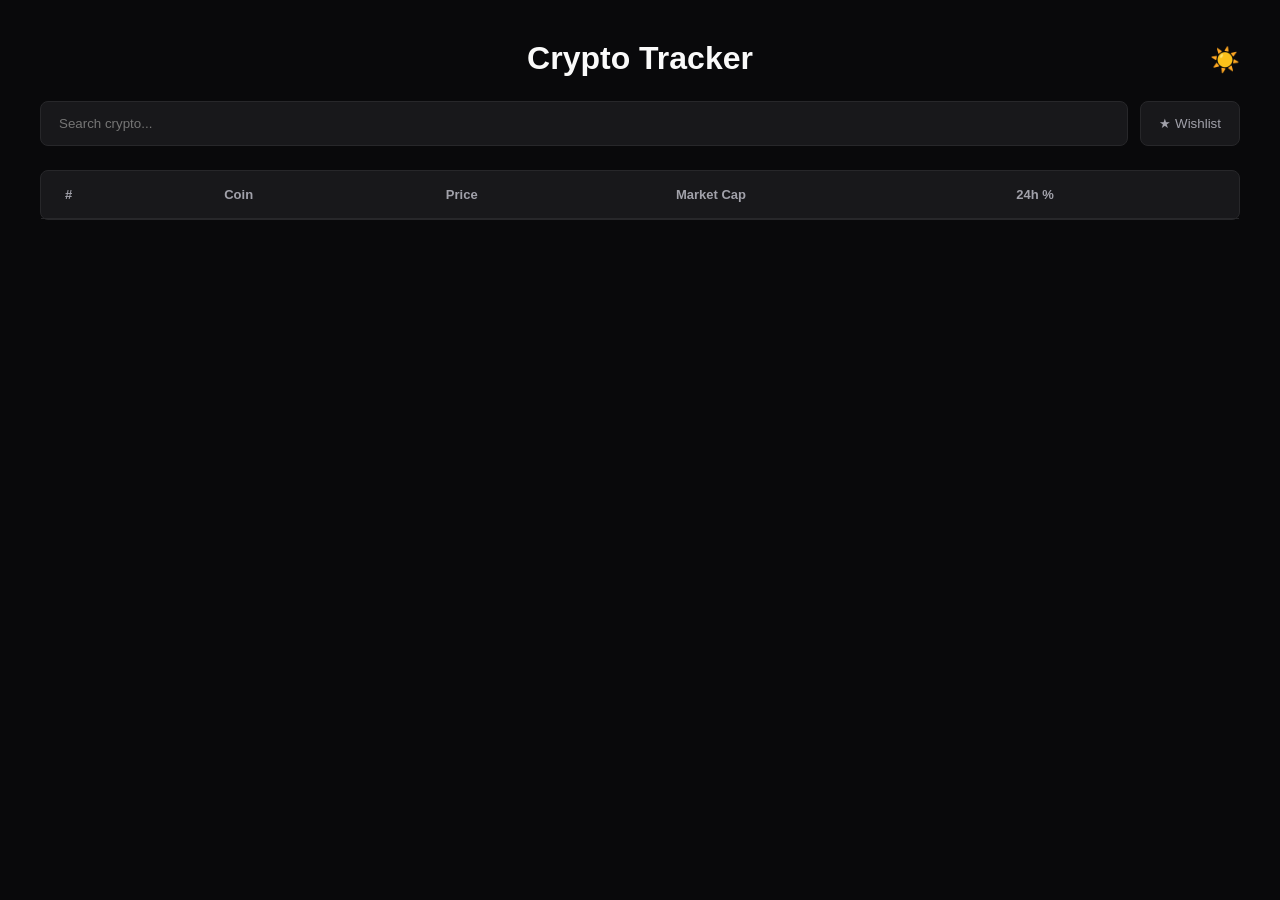
<file: Task-04/Crypto Tracker/index.html>
<!DOCTYPE html>
<html lang="en">
<head>
    <meta charset="UTF-8">
    <meta name="viewport" content="width=device-width, initial-scale=1.0">
    <title>Crypto Tracker</title>
    <link rel="stylesheet" href="style.css">
</head>
<body class="dark">

    <div class="container">
        <button id="themeBtn">☀️</button>
        <h1>Crypto Tracker</h1>

        <div class="search-bar-container">
            <input type="text" id="searchInput" placeholder="Search crypto...">
            <button id="wishlistBtn" class="wishlist-toggle-btn">★ Wishlist</button>
        </div>

        <div class="table-wrapper">
            <table>
                <thead>
                    <tr>
                        <th>#</th>
                        <th>Coin</th>
                        <th>Price</th>
                        <th>Market Cap</th>
                        <th>24h %</th>
                    </tr>
                </thead>
                <tbody id="cryptoTable">
                    <!-- Populated dynamically via script.js -->
                </tbody>
            </table>
        </div>
    </div>

    <script src="script.js"></script>
</body>
</html>
</file>
<file: Task-04/Crypto Tracker/style.css>
:root {
    --accent-orange: #F97316;
    --accent-blue: #38BDF8;
    --bg-page: #FFFFFF;
    --bg-card: #F4F4F5;
    --text-main: #18181B;
    --text-muted: #71717A;
    --border: #E4E4E7;
    --green: #10B981;
    --red: #EF4444;
}

body.dark {
    --accent-orange: #FB923C;
    --accent-blue: #7DD3FC;
    --bg-page: #09090B;
    --bg-card: #18181B;
    --text-main: #FAFAFA;
    --text-muted: #A1A1AA;
    --border: #27272A;
}

* {
    margin: 0;
    padding: 0;
    box-sizing: border-box;
    font-family: Verdana, sans-serif;
}

body {
    background: var(--bg-page);
    color: var(--text-main);
    padding: 40px 24px;
}

.container {
    max-width: 1200px;
    margin: 0 auto;
    position: relative;
}

h1 {
    text-align: center;
    margin-bottom: 24px;
}

#themeBtn {
    position: absolute;
    top: 6px;
    right: 0;
    background: none;
    border: none;
    font-size: 24px;
    cursor: pointer;
}

.search-bar-container {
    display: flex;
    gap: 12px;
    margin-bottom: 24px;
}

#searchInput {
    flex: 1;
    padding: 14px 18px;
    background: var(--bg-card);
    color: var(--text-main);
    border: 1px solid var(--border);
    border-radius: 8px;
    outline: none;
}

#searchInput:focus {
    border-color: var(--accent-blue);
}

.wishlist-toggle-btn {
    background: var(--bg-card);
    color: var(--text-muted);
    border: 1px solid var(--border);
    border-radius: 8px;
    padding: 0 18px;
    cursor: pointer;
}

.wishlist-toggle-btn.active, .time-btn.active {
    background: var(--accent-orange);
    color: #09090B;
    border-color: var(--accent-orange);
    font-weight: bold;
}

.table-wrapper, .coin-header, .chart-wrapper {
    background: var(--bg-card);
    border: 1px solid var(--border);
    border-radius: 8px;
}

table {
    width: 100%;
    border-collapse: collapse;
}

th, td {
    padding: 16px 24px;
    border-bottom: 1px solid var(--border);
    white-space: nowrap;
}

th {
    color: var(--text-muted);
    font-size: 13px;
    text-align: left;
}

tbody tr {
    cursor: pointer;
}

tbody tr:hover {
    background: var(--border);
}

tbody tr:last-child td {
    border-bottom: none;
}

.coin-info, .coin-header-left, .coin-header-right {
    display: flex;
    align-items: center;
    gap: 12px;
}

.coin-info img, .coin-header-left img {
    width: 24px;
    height: 24px;
    border-radius: 50%;
}

.coin-header-left img {
    width: 36px;
    height: 36px;
}

.back-link {
    display: inline-block;
    color: var(--accent-orange);
    text-decoration: none;
    margin-bottom: 20px;
}

.back-link:hover {
    text-decoration: underline;
}

.coin-header {
    display: flex;
    justify-content: space-between;
    padding: 20px 24px;
    margin-bottom: 20px;
}

.fav-btn {
    background: none;
    border: none;
    font-size: 26px;
    color: var(--text-muted);
    cursor: pointer;
}

.fav-btn.active {
    color: var(--accent-orange);
}

.timeframe-buttons {
    display: flex;
    gap: 10px;
    margin-bottom: 20px;
}

.time-btn {
    background: var(--bg-card);
    color: var(--text-muted);
    border: 1px solid var(--border);
    border-radius: 6px;
    padding: 8px 16px;
    cursor: pointer;
}

.chart-wrapper {
    padding: 24px;
}

.green { color: var(--green); }
.red { color: var(--red); }
</file>
